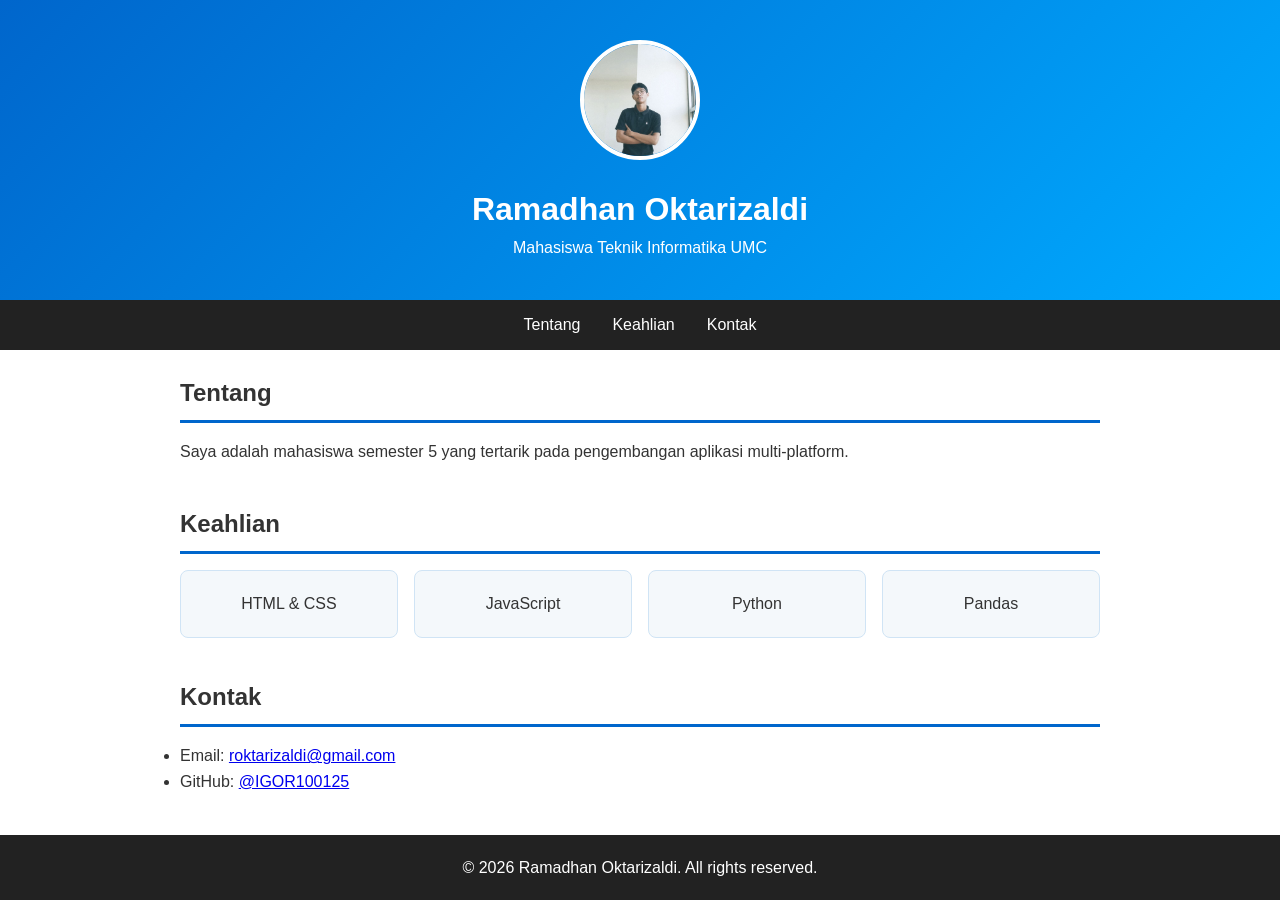
<file: lpk-2a/index.html>
<!DOCTYPE html>
<html lang="id">
<head>
 <meta charset="UTF-8">
 <meta name="viewport" content="width=device-width, initial-scale=1.0">
 <title>Profil - Ramadhan Oktarizaldi</title>
 <link rel="stylesheet" href="style.css">
</head>
<body>
 <header>
 <img src="assets/foto.jpeg" alt="Foto Profil" class="foto">
 <h1>Ramadhan Oktarizaldi</h1>
 <p>Mahasiswa Teknik Informatika UMC</p>
 </header>
 <nav>
 <a href="#tentang">Tentang</a>
 <a href="#keahlian">Keahlian</a>
 <a href="#kontak">Kontak</a>
 </nav>
 <main>
 <section id="tentang">
 <h2>Tentang</h2>
 <p>Saya adalah mahasiswa semester 5 yang tertarik pada pengembangan
aplikasi multi-platform.</p>
 </section>
 <section id="keahlian">
 <h2>Keahlian</h2>
 <div class="cards">
 <div class="card">HTML & CSS</div>
 <div class="card">JavaScript</div>
 <div class="card">Python</div>
 <div class="card">Pandas</div>
 </div>
 </section>
 <section id="kontak">
 <h2>Kontak</h2>
 <ul>
 <li>Email: <a
href="mailto:roktarizaldi@gmail.com">roktarizaldi@gmail.com</a></li>
 <li>GitHub: <a
href="https://github.com/IGOR100125">@IGOR100125</a></li>
 </ul>
 </section>
 </main>
 <footer>
 <p>&copy; 2026 Ramadhan Oktarizaldi. All rights reserved.</p>
 </footer>
</body>
</html>
</file>
<file: lpk-2a/style.css>
* { margin: 0; padding: 0; box-sizing: border-box; }
body {
 font-family: 'Segoe UI', Arial, sans-serif;
 color: #333;
 line-height: 1.6;
}
header {
 background: linear-gradient(135deg, #0066cc, #00aaff);
 color: white;
 padding: 40px 20px;
 text-align: center;
}
.foto {
 width: 120px;
 height: 120px;
 border-radius: 50%;
 border: 4px solid white;
 object-fit: cover;
 margin-bottom: 16px;
}
nav {
 background: #222;
 display: flex;
 justify-content: center;
 gap: 32px;
 padding: 12px;
}
nav a {
 color: white;
 text-decoration: none;
 font-weight: 500;
}
nav a:hover { color: #00aaff; }
main { max-width: 960px; margin: 24px auto; padding: 0 20px; }
section { margin-bottom: 40px; }
h2 {
 border-bottom: 3px solid #0066cc;
 padding-bottom: 8px;
 margin-bottom: 16px;
}
.cards {
 display: grid;
 grid-template-columns: repeat(auto-fit, minmax(180px, 1fr));
 gap: 16px;
}
.card {
 background: #f4f8fb;
 padding: 20px;
 border-radius: 8px;
 text-align: center;
 border: 1px solid #d0e4f5;
 transition: transform 0.2s;
}
.card:hover {
 transform: translateY(-4px);
 box-shadow: 0 4px 12px rgba(0,0,0,0.1);
}
footer {
 background: #222;
 color: white;
 text-align: center;
 padding: 20px;
 margin-top: 40px;
}
</file>
